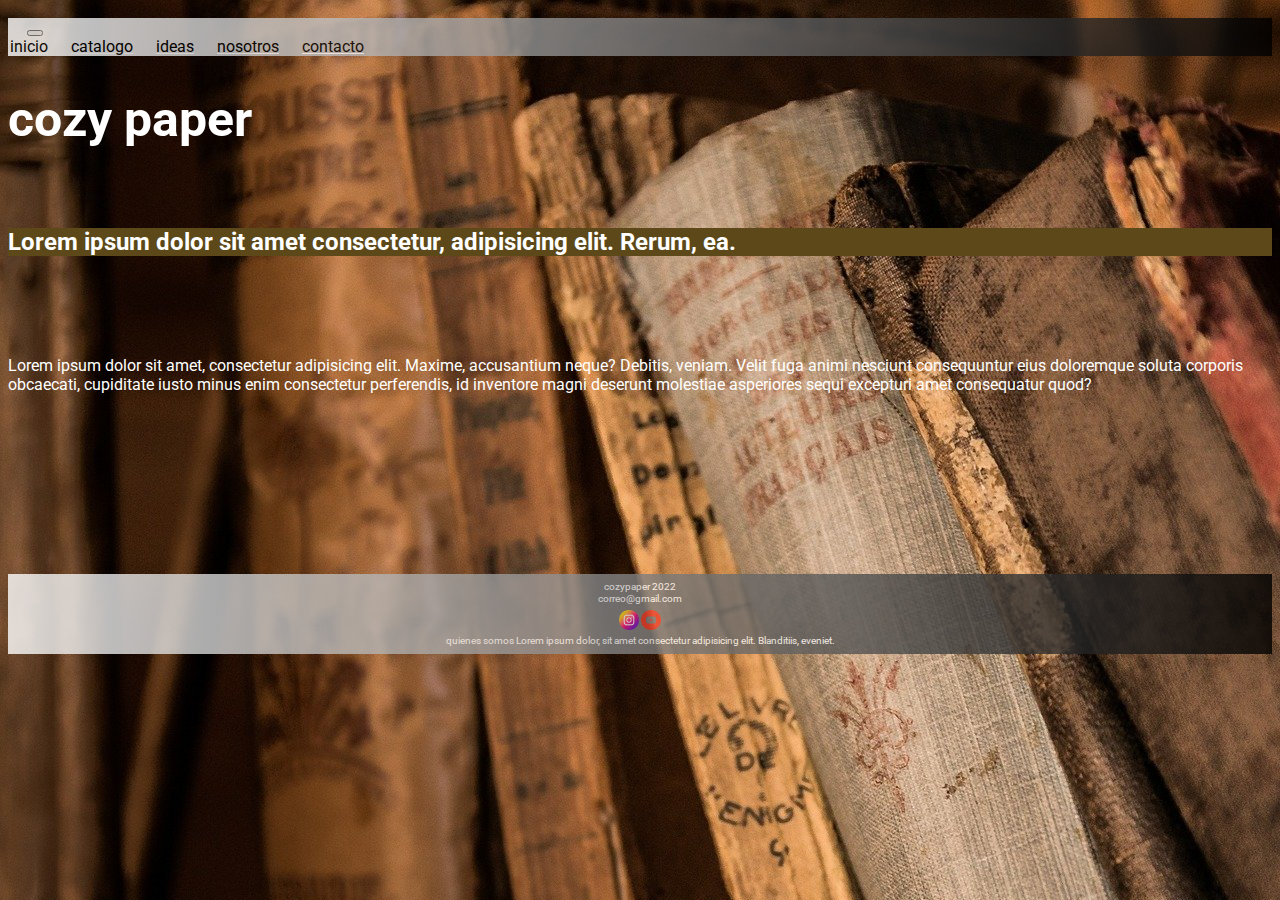
<file: index.html>
<!DOCTYPE html>
<html lang="en">
<head>
    <meta charset="UTF-8">
    <meta http-equiv="X-UA-Compatible" content="IE=edge">
    <meta name="viewport" content="width=device-width, initial-scale=1.0">
    <title>Document</title>
    <link
    rel="stylesheet"
    href="https://cdnjs.cloudflare.com/ajax/libs/animate.css/4.1.1/animate.min.css"
  />
  <link href="https://cdn.jsdelivr.net/npm/bootstrap@5.1.3/dist/css/bootstrap.min.css" rel="stylesheet" integrity="sha384-1BmE4kWBq78iYhFldvKuhfTAU6auU8tT94WrHftjDbrCEXSU1oBoqyl2QvZ6jIW3" crossorigin="anonymous">
<script src="https://cdn.jsdelivr.net/npm/bootstrap@5.1.3/dist/js/bootstrap.bundle.min.js" integrity="sha384-ka7Sk0Gln4gmtz2MlQnikT1wXgYsOg+OMhuP+IlRH9sENBO0LRn5q+8nbTov4+1p" crossorigin="anonymous"></script>
  <link href="https://unpkg.com/aos@2.3.1/dist/aos.css" rel="stylesheet">
    
    <link rel="stylesheet" href="css/css.css">
</head>
<body class="body">
    <link rel="preconnect" href="https://fonts.googleapis.com">
    <link rel="preconnect" href="https://fonts.gstatic.com" crossorigin>
    <link href="https://fonts.googleapis.com/css2?family=Playfair+Display&family=Roboto&display=swap" rel="stylesheet">





    
    <header class="header">
    
        <nav class="navbar navbar-expand-lg navbar-light bg-light">
            <div class="container-fluid">
              <a class="navbar-brand" href="#"></a>
              <button class="navbar-toggler" type="button" data-bs-toggle="collapse" data-bs-target="#navbarNavAltMarkup" aria-controls="navbarNavAltMarkup" aria-expanded="false" aria-label="Toggle navigation">
                <span class="navbar-toggler-icon"></span>
              </button>
              <div class="collapse navbar-collapse" id="navbarNavAltMarkup">
                <div class="navbar-nav">
                  <a class="nav-link active" aria-current="page" href="index.html">inicio</a>
                  <a class="nav-link" href="html/catalogo.html">catalogo</a>
                  <a class="nav-link" href="html/ideas.html">ideas</a>
                  <a class="nav-link" href="html/nosotros.html">nosotros</a>
                  <a class="nav-link active" aria-current="page" href="html/contacto.html">contacto</a>
                  
                </div>
              </div>
            </div>
          </nav>
        
    </header>
    
   
   


     
    
    <main class="container">

          
          <h1 class="text-center">cozy paper</h1> 
          <h2 class="text-center">Lorem ipsum dolor sit amet consectetur, adipisicing elit. Rerum, ea.</h2>
          <p class="text-center">Lorem ipsum dolor sit amet, consectetur adipisicing elit. Maxime, accusantium neque? Debitis, veniam. Velit fuga animi nesciunt consequuntur eius doloremque soluta corporis obcaecati, cupiditate iusto minus enim consectetur perferendis, id inventore magni deserunt molestiae asperiores sequi excepturi amet consequatur quod?</p>

    </main>
    

    
    
    <footer class="footer">



       
              <p>cozypaper 2022</p>
        
              <p>correo@gmail.com</p>
      
              <img class="icon1" src="images/instagram.png" alt="instagram">
        
              <img class="icon2" src="images/youtube.png" alt="youtube">
      
       
              <p>quienes somos Lorem ipsum dolor, sit amet consectetur adipisicing elit. Blanditiis, eveniet.</p>
        
       

       
    </footer>
 











   
</body>
</html>
</file>
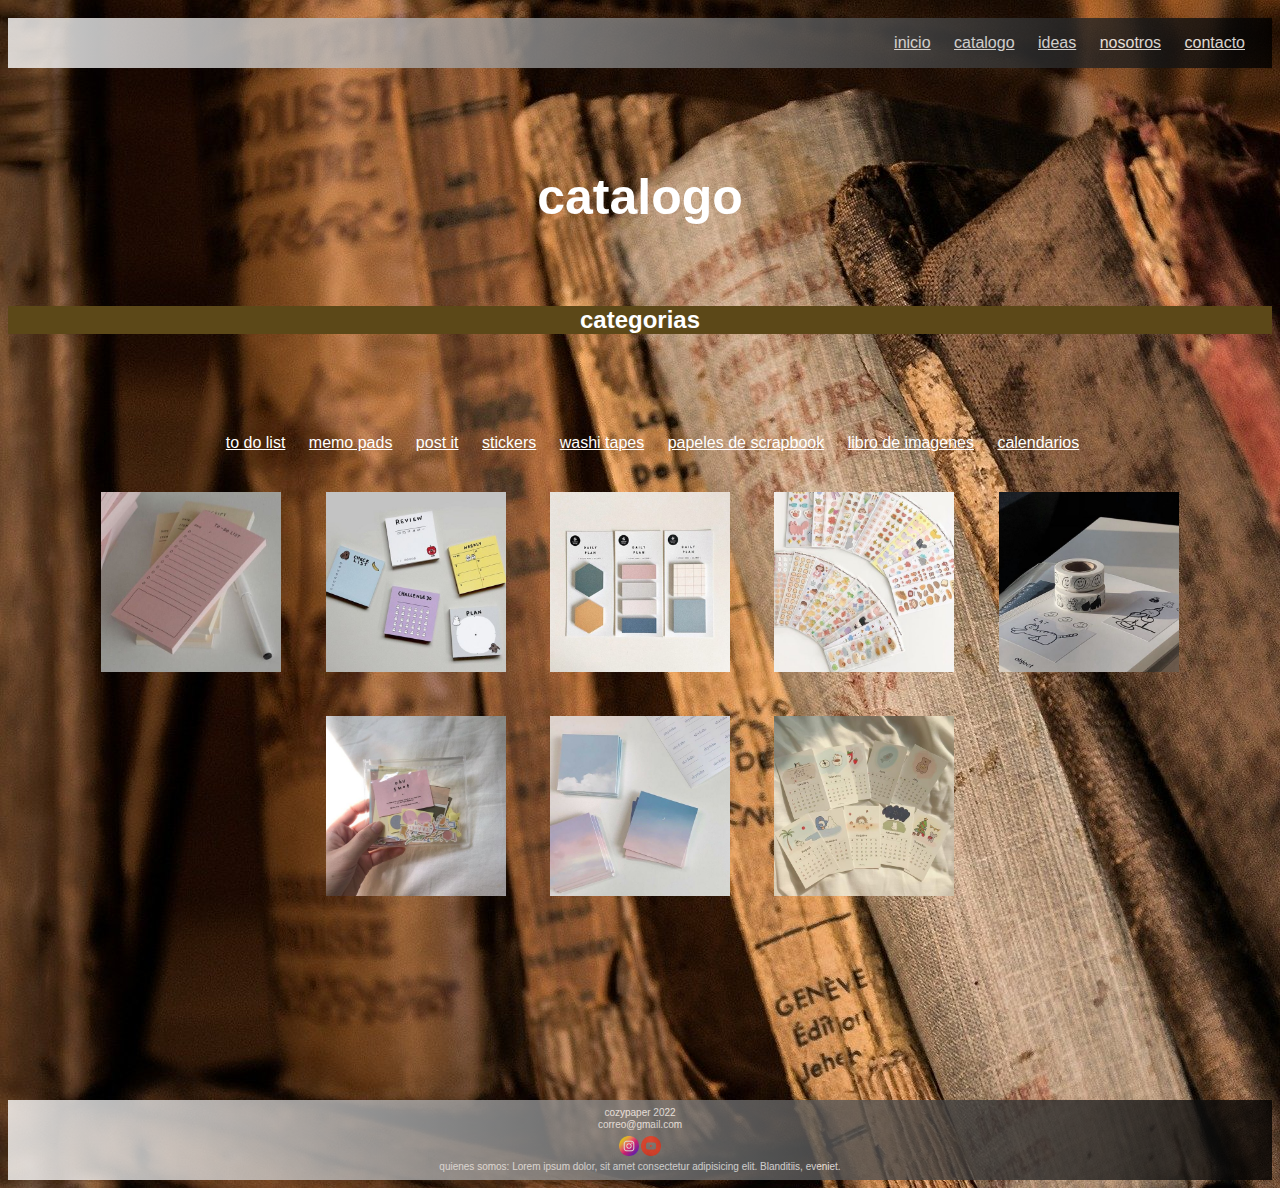
<file: html/catalogo.html>
<!DOCTYPE html>
<html lang="en">
<head>
    <meta charset="UTF-8">
    <meta http-equiv="X-UA-Compatible" content="IE=edge">
    <meta name="viewport" content="width=device-width, initial-scale=1.0">
    <title>Document</title>
    <link rel="stylesheet" href="../css/css.css">
</head>
<body class="body">






  
    <header class="header">
        <nav>
            <div class="ul">
            <ul>
                <li><a href="../index.html">inicio</a></li>
                <li><a href="catalogo.html">catalogo</a></li>
                <li><a href="ideas.html">ideas</a></li>
                <li><a href="nosotros.html">nosotros</a></li>
                <li><a href="contacto.html">contacto</a></li>
            </ul>
            </div>
        </nav>
    </header>
    
   



     
   
    
    <main class="main">

   


       
            <h1>catalogo</h1>
            
        
            <h2>categorias</h2>

            <nav>
                <ul class="menu">
                   
                        <li><a href="../images/imagen2.jpg">to do list</a></li>
                        <li><a href="../images/imagen6.jpg">memo pads</a></li>
                        <li><a href="../images/imagen7.jpg">post it</a></li>
                        <li><a href="../images/imagen8.jpg">stickers</a></li>
                        <li><a href="../images/imagen9.jpg">washi tapes</a></li>
                       <li><a href="../images/imagen11.jpg">papeles de scrapbook</a></li>
                        <li><a href="../images/imagen5.jpg">libro de imagenes</a></li>
                        <li><a href="../images/imagen4.jpg">calendarios</a></li>
                 
                </ul>
            </nav>


            <div class="catalogo">
  
             <img class="catalogo" src="../images/imagen2.jpg" alt="to do list">
        
             
             <img class="catalogo" src="../images/imagen6.jpg" alt="memo pads">
        
    
             <img class="catalogo" src="../images/imagen7.jpg" alt="post it">
        
             <img class="catalogo" src="../images/imagen8.jpg" alt="stickers">
        
        
             <img class="catalogo" src="../images/imagen9.jpg" alt="washi tapes">
      
            
             <img class="catalogo" src="../images/imagen11.jpg" alt="papeles de scrapbook">
       
            
             <img class="catalogo" src="../images/imagen5.jpg" alt="libro de imagenes">
        
         
             <img class="catalogo" src="../images/imagen4.jpg" alt="calendarios">
        
            </div>  

    

    </main>
    
    

   

    
    <footer class="footer">



        
              <p>cozypaper 2022</p>
       
              <p>correo@gmail.com</p>
        
              <img class="icon1" src="../images/instagram.png" alt="instagram">
        
              <img class="icon2" src="../images/youtube.png" alt="youtube">
       
           
       
              <p>quienes somos: Lorem ipsum dolor, sit amet consectetur adipisicing elit. Blanditiis, eveniet.</p>
       
       

       
    </footer>
  











   
</body>
</html>
</file>
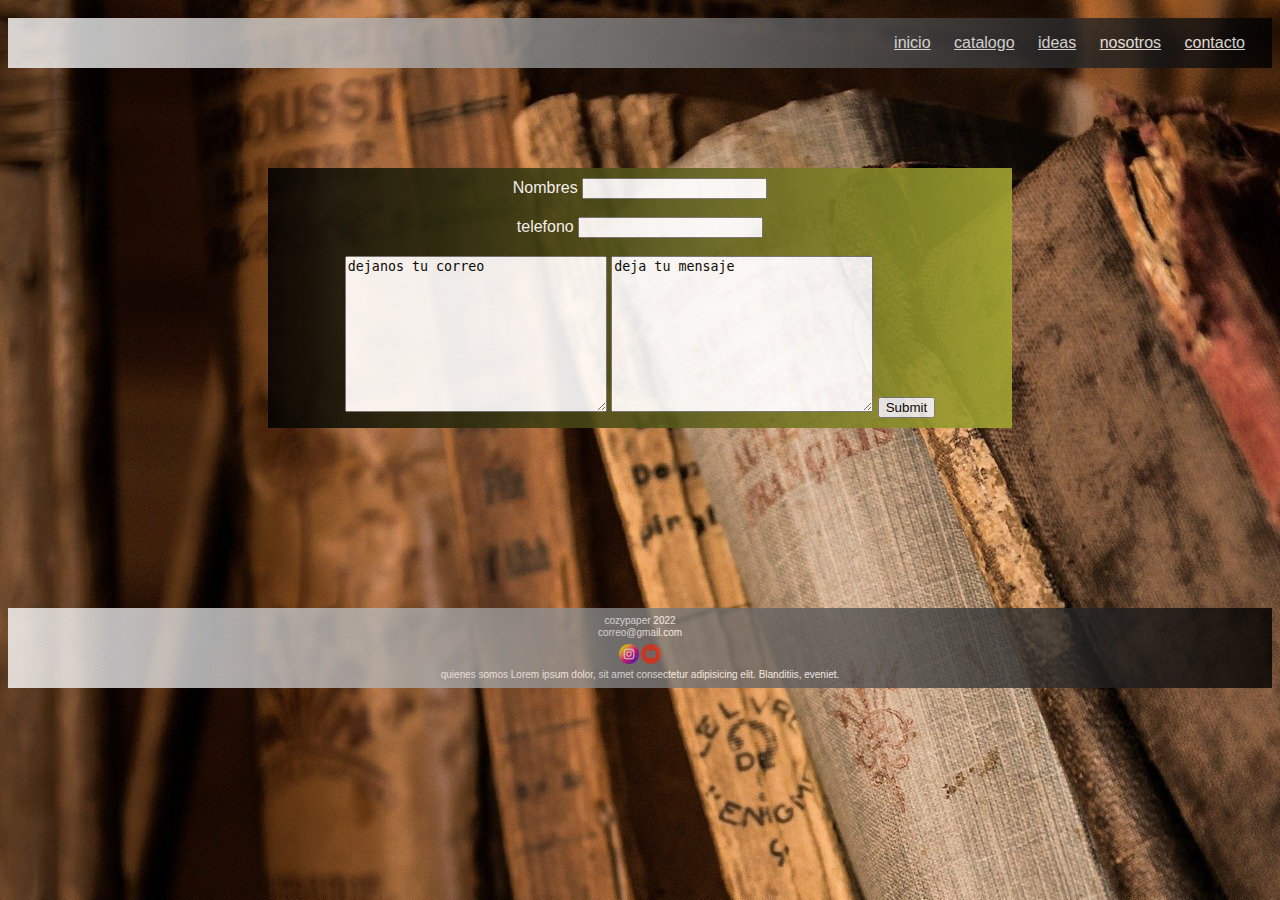
<file: html/contacto.html>
<!DOCTYPE html>
<html lang="en">
<head>
    <meta charset="UTF-8">
    <meta http-equiv="X-UA-Compatible" content="IE=edge">
    <meta name="viewport" content="width=device-width, initial-scale=1.0">
    <title>Document</title>
    <link href="https://unpkg.com/aos@2.3.1/dist/aos.css" rel="stylesheet">
    <link rel="stylesheet" href="../css/css.css">
</head>
<body class="body">






    
    <header class="header">
        <nav>
            <div class="ul">
            <ul>
                <li><a href="../index.html">inicio</a></li>
                <li><a href="catalogo.html">catalogo</a></li>
                <li><a href="ideas.html">ideas</a></li>
                <li><a href="nosotros.html">nosotros</a></li>
                <li><a href="contacto.html">contacto</a></li>
            </ul>
            </div>
        </nav>
    </header>
    
   



     
    
    <main class="main">

        <div data-aos="zoom-in">
        <form>
            <label for="name">Nombres</label>
            <input type="text"> <br> <br> 
            <label for="telefono">telefono</label>
            <input type="number"> <br> <br>
            <textarea name="correo" id="" cols="30" rows="10">dejanos tu correo</textarea>
            <textarea name="mensaje" id="" cols="30" rows="10">deja tu mensaje</textarea> 
            <input type="submit">
        </form>
        </div>


    </main>
   

    
    
    <footer class="footer">



       
              <p>cozypaper 2022</p>
        
              <p>correo@gmail.com</p>
       
              <img class="icon1" src="../images/instagram.png" alt="instagram">
        
              <img class="icon2" src="../images/youtube.png" alt="youtube">
    
        
              <p>quienes somos Lorem ipsum dolor, sit amet consectetur adipisicing elit. Blanditiis, eveniet.</p>
     
       

       
    </footer>
    









    <script src="https://unpkg.com/aos@2.3.1/dist/aos.js"></script>
    
    <script>
      AOS.init();
    </script>
   
</body>
</html>
</file>
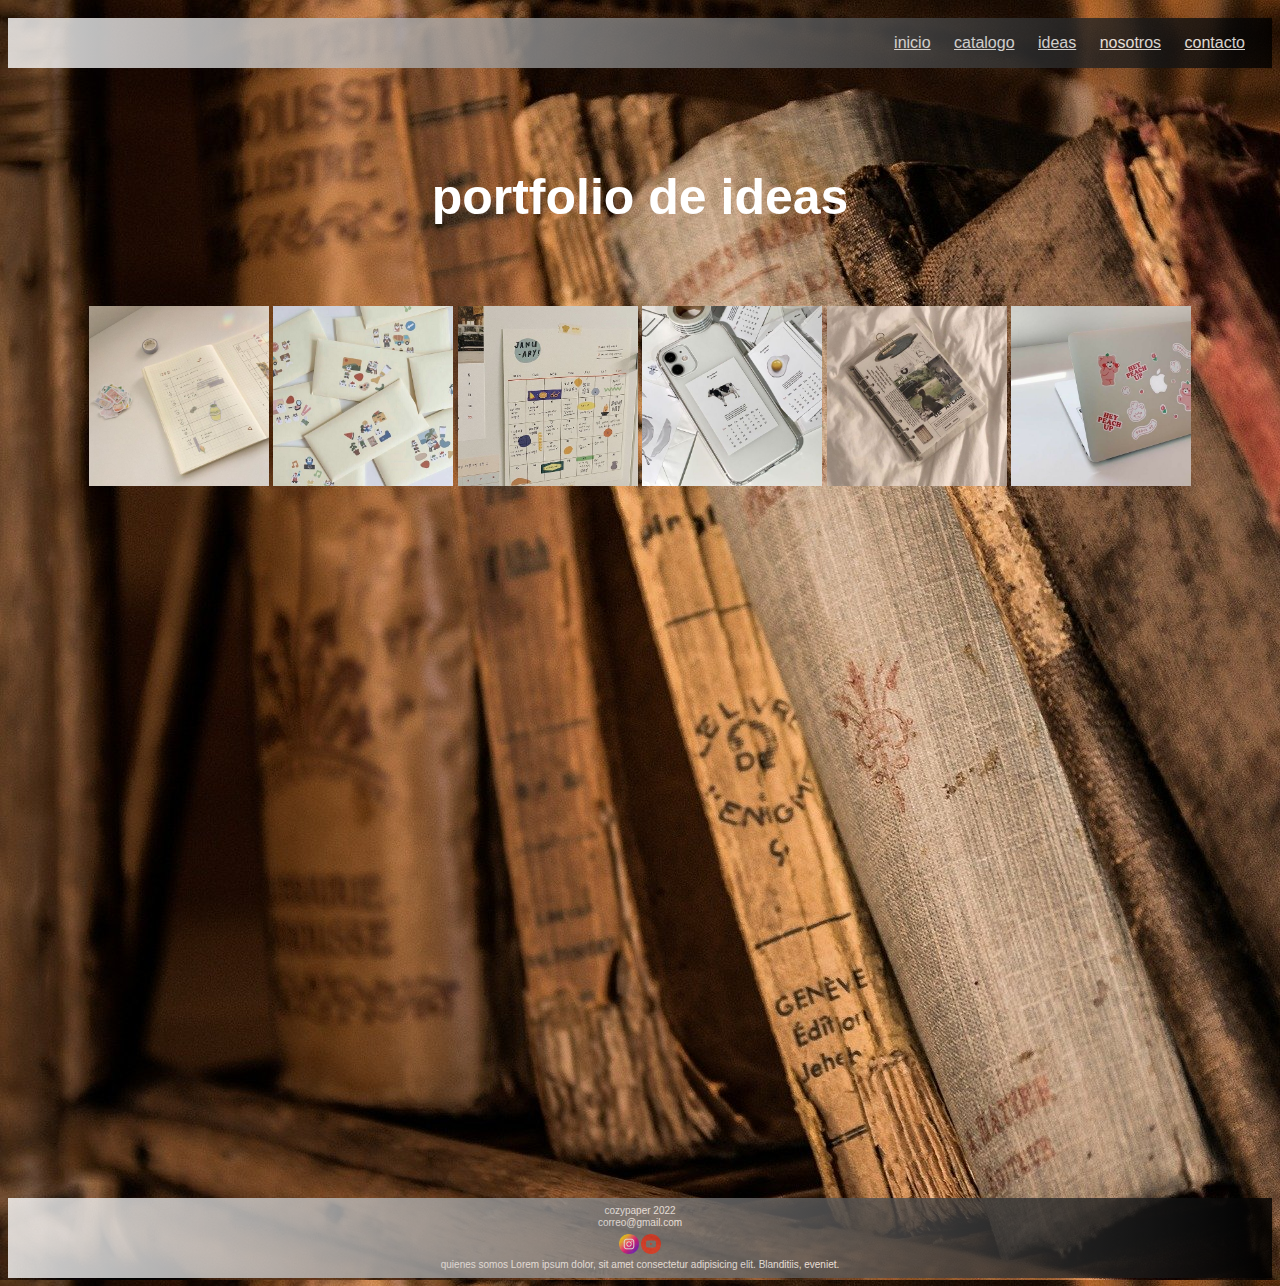
<file: html/ideas.html>
<!DOCTYPE html>
<html lang="en">
<head>
    <meta charset="UTF-8">
    <meta http-equiv="X-UA-Compatible" content="IE=edge">
    <meta name="viewport" content="width=device-width, initial-scale=1.0">
    <title>Document</title>
    <link rel="stylesheet" href="../css/css.css">
</head>
<body class="body">






    
    <header class="header">
        <nav>
            <div class="ul">
            <ul>
                <li><a href="../index.html">inicio</a></li>
                <li><a href="catalogo.html">catalogo</a></li>
                <li><a href="ideas.html">ideas</a></li>
                <li><a href="nosotros.html">nosotros</a></li>
                <li><a href="contacto.html">contacto</a></li>
            </ul>
            </div>
        </nav>
    </header>
    
   



     
    
    <main class="main">

 <h1>portfolio de ideas</h1>
       
    <div class="imagenes">   
       <img src="../images/imagen10.jpg" alt=""> 
        <img src="../images/imagen12.jpg" alt="">
        <img src="../images/imagen13.jpg" alt="">
        <img src="../images/imagen14.jpg" alt="">
        <img src="../images/imagen15.jpg" alt="">
        <img src="../images/imagen16.jpg" alt="">
    </div>
       
       
       
    
    <div class="videos">   
        
   <iframe width="640" height="360" src="https://www.youtube.com/embed/afopCvgQv3Y" title="YouTube video player" frameborder="0" allow="accelerometer; autoplay; clipboard-write; encrypted-media; gyroscope; picture-in-picture" allowfullscreen></iframe>
    <iframe width="640" height="360" src="https://www.youtube.com/embed/rdY0BhG5pCM" title="YouTube video player" frameborder="0" allow="accelerometer; autoplay; clipboard-write; encrypted-media; gyroscope; picture-in-picture" allowfullscreen></iframe>
    <iframe width="640" height="360" src="https://www.youtube.com/embed/rAmjBeYShQI" title="YouTube video player" frameborder="0" allow="accelerometer; autoplay; clipboard-write; encrypted-media; gyroscope; picture-in-picture" allowfullscreen></iframe>
    
    </div>      


    </main>
    

    
   
    <footer class="footer">



        <div>
              <p>cozypaper 2022</p>
        
              <p>correo@gmail.com</p>
        
              <img class="icon1" src="../images/instagram.png" alt="instagram">
        
              <img class="icon2" src="../images/youtube.png" alt="youtube">
        
           
        
              <p>quienes somos Lorem ipsum dolor, sit amet consectetur adipisicing elit. Blanditiis, eveniet.</p>
        </div>
       

       
    </footer>
    











   
</body>
</html>
</file>
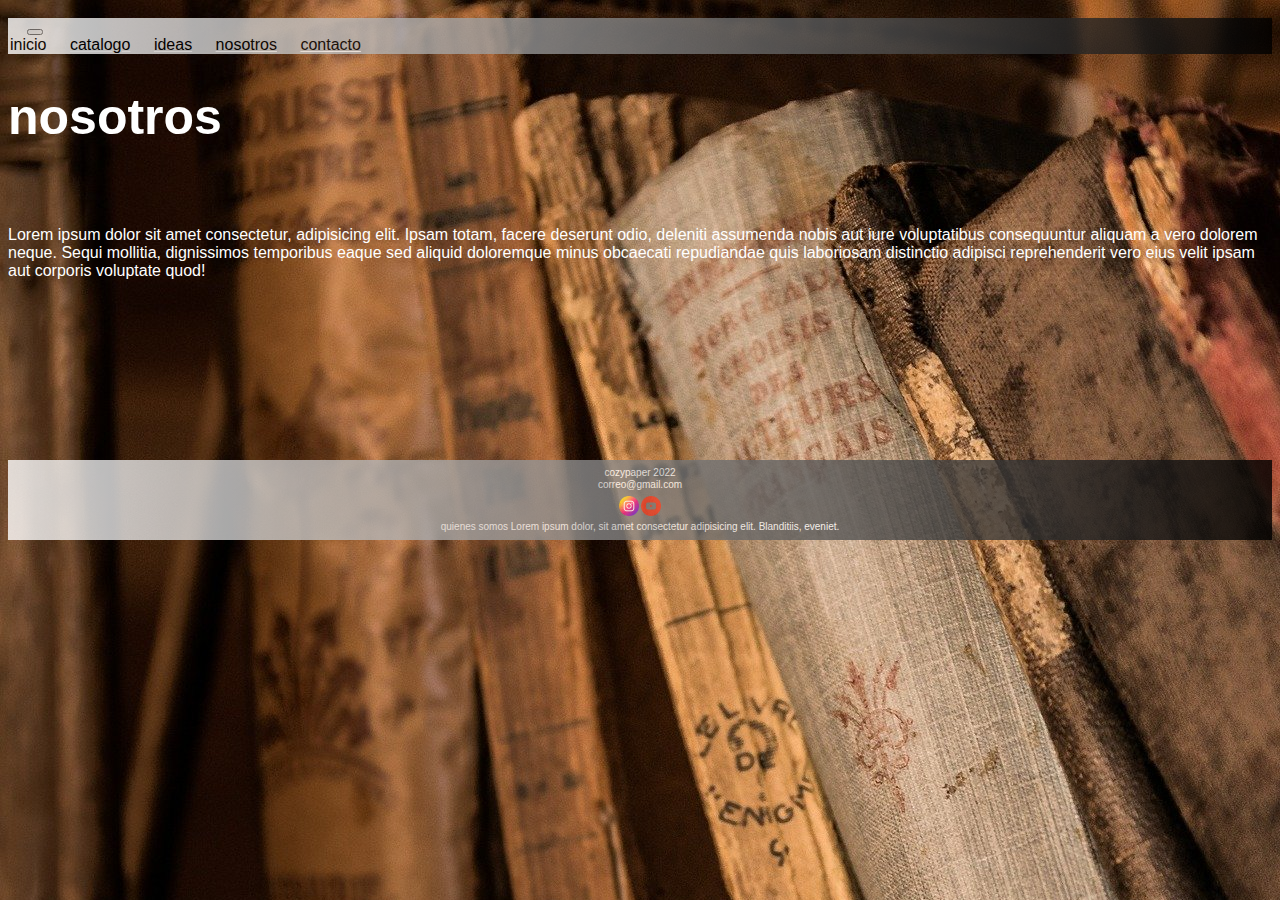
<file: html/nosotros.html>
<!DOCTYPE html>
<html lang="en">
<head>
    <meta charset="UTF-8">
    <meta http-equiv="X-UA-Compatible" content="IE=edge">
    <meta name="viewport" content="width=device-width, initial-scale=1.0">
    <title>Document</title>
    <link
    rel="stylesheet"
    href="https://cdnjs.cloudflare.com/ajax/libs/animate.css/4.1.1/animate.min.css"
  />
  <link href="https://cdn.jsdelivr.net/npm/bootstrap@5.1.3/dist/css/bootstrap.min.css" rel="stylesheet" integrity="sha384-1BmE4kWBq78iYhFldvKuhfTAU6auU8tT94WrHftjDbrCEXSU1oBoqyl2QvZ6jIW3" crossorigin="anonymous">
  <script src="https://cdn.jsdelivr.net/npm/bootstrap@5.1.3/dist/js/bootstrap.bundle.min.js" integrity="sha384-ka7Sk0Gln4gmtz2MlQnikT1wXgYsOg+OMhuP+IlRH9sENBO0LRn5q+8nbTov4+1p" crossorigin="anonymous"></script>
    <link href="https://unpkg.com/aos@2.3.1/dist/aos.css" rel="stylesheet">
    <link rel="stylesheet" href="../css/css.css"">
</head>
<body class="body">






   
    <header class="header">
        <nav class="navbar navbar-expand-lg navbar-light bg-light">
            <div class="container-fluid">
              <a class="navbar-brand" href="#"></a>
              <button class="navbar-toggler" type="button" data-bs-toggle="collapse" data-bs-target="#navbarNavAltMarkup" aria-controls="navbarNavAltMarkup" aria-expanded="false" aria-label="Toggle navigation">
                <span class="navbar-toggler-icon"></span>
              </button>
              <div class="collapse navbar-collapse" id="navbarNavAltMarkup">
                <div class="navbar-nav">
                  <a class="nav-link" aria-current="page" href="../index.html">inicio</a>
                  <a class="nav-link" href="./catalogo.html">catalogo</a>
                  <a class="nav-link" href="./ideas.html">ideas</a>
                  <a class="nav-link" href="./nosotros.html">nosotros</a>
                  <a class="nav-link" aria-current="page" href="./contacto.html">contacto</a>
                  
                </
              </div>
            </div>
          </nav>
            
    </header>
    
   



     
    
    <main class="container">


        <h1 class="text-center">nosotros</h1></div>
        <p class="animate__animated animate__zoomIn" class="text-center" class="align-bottom">Lorem ipsum dolor sit amet consectetur, adipisicing elit. Ipsam totam, facere deserunt odio, deleniti assumenda nobis aut iure voluptatibus consequuntur aliquam a vero dolorem neque. Sequi mollitia, dignissimos temporibus eaque sed aliquid doloremque minus obcaecati repudiandae quis laboriosam distinctio adipisci reprehenderit vero eius velit ipsam aut corporis voluptate quod!</p>
    


    </main>
    

    
    <footer class="footer">



        
              <p>cozypaper 2022</p>
       
              <p>correo@gmail.com</p>
       
              <img class="icon1" src="../images/instagram.png" alt="instagram">
        
              <img class="icon2" src="../images/youtube.png" alt="youtube">
      
             
        
              <p>quienes somos Lorem ipsum dolor, sit amet consectetur adipisicing elit. Blanditiis, eveniet.</p>
        
       

       
    </footer>
    











   
</body>
</html>
</file>
<file: css/css.css>
.body{
    background-image: url(../images/fondo.jpg);
    font-family: 'Playfair Display', serif;
    font-family: 'Roboto', sans-serif;
    color: white;
    background-repeat: repeat-y;
}

.ul{
    list-style-type: none;
    display: flex;
    flex-direction: row-reverse;
    margin-right: 10px;
    color: white;
}

a{
    text-decoration: white;
    font-style: none;
    color: white;
    margin-right: 15px;
    text-decoration: underline white;
}

li{
    text-decoration: none;
    display: inline;
}


.header ul li a:hover{
    background-color: white;
    color: black;
    
}

img{
    width: 180px;
    height: 180px;
    display: inline;
    
}

img:hover{
    transform: scale(1.3);
    border: black;
    transition: 1s;
}
.menu a:hover{
    background-color: rgb(0, 0, 0);

}



iframe{
    width: 400px;
    height: 200px;
    margin-top: 20px;
    padding-left: 50px;
    padding-right: 50px;
    padding-bottom: 20px;
}

.footer{
    padding-top: 2px;
    padding-bottom: 2px;
    color: white;
    margin-bottom: 0px;
    margin-top: 180px;
    text-align: center;
    font-size: 10px;
    background-color: black;
    opacity: 80%;
    line-height: 2px;
    background-image: linear-gradient(to left, black, white);
} 
 
 .main{
     text-align: center;
     margin-top: 100px;
     justify-content: center;
 }

 .header{
    margin-top: 18px;
    background-color: black;
    opacity: 80%;
    background-image: linear-gradient(to left, black, white);
    
 }
.nav-link{
    color: black;
}
a:hover{
    background-color: rgb(255, 255, 255);
    color: white;
}
.icon1{
     height: 20px;
     width: 20px;
}

.icon2{
    height: 20px;
    width: 20px;
}

h1{
    font-size: 50px;
    margin-bottom: 80px;
}

form{
    background-color: rgb(207, 182, 122);
    margin-left: 260px;
    margin-right: 260px;
    padding-top: 10px;
    padding-bottom: 10px;
    background-image: linear-gradient(to left, rgb(162, 166, 49), rgb(5, 3, 3));
    opacity: 90%;
}    

.imagenes{
    margin: 20px 20px 20px 20px;
}

.videos{
    margin-top: 40px;
}

h2{
    background-color: rgb(92, 72, 24);
    margin-bottom: 100px;
}

.catalogo{
    margin-left: 20px;
    margin-top: 20px;
    margin-bottom: 20px;
    margin-right: 20px;
}

a{
    padding: 2px;
}
</file>
